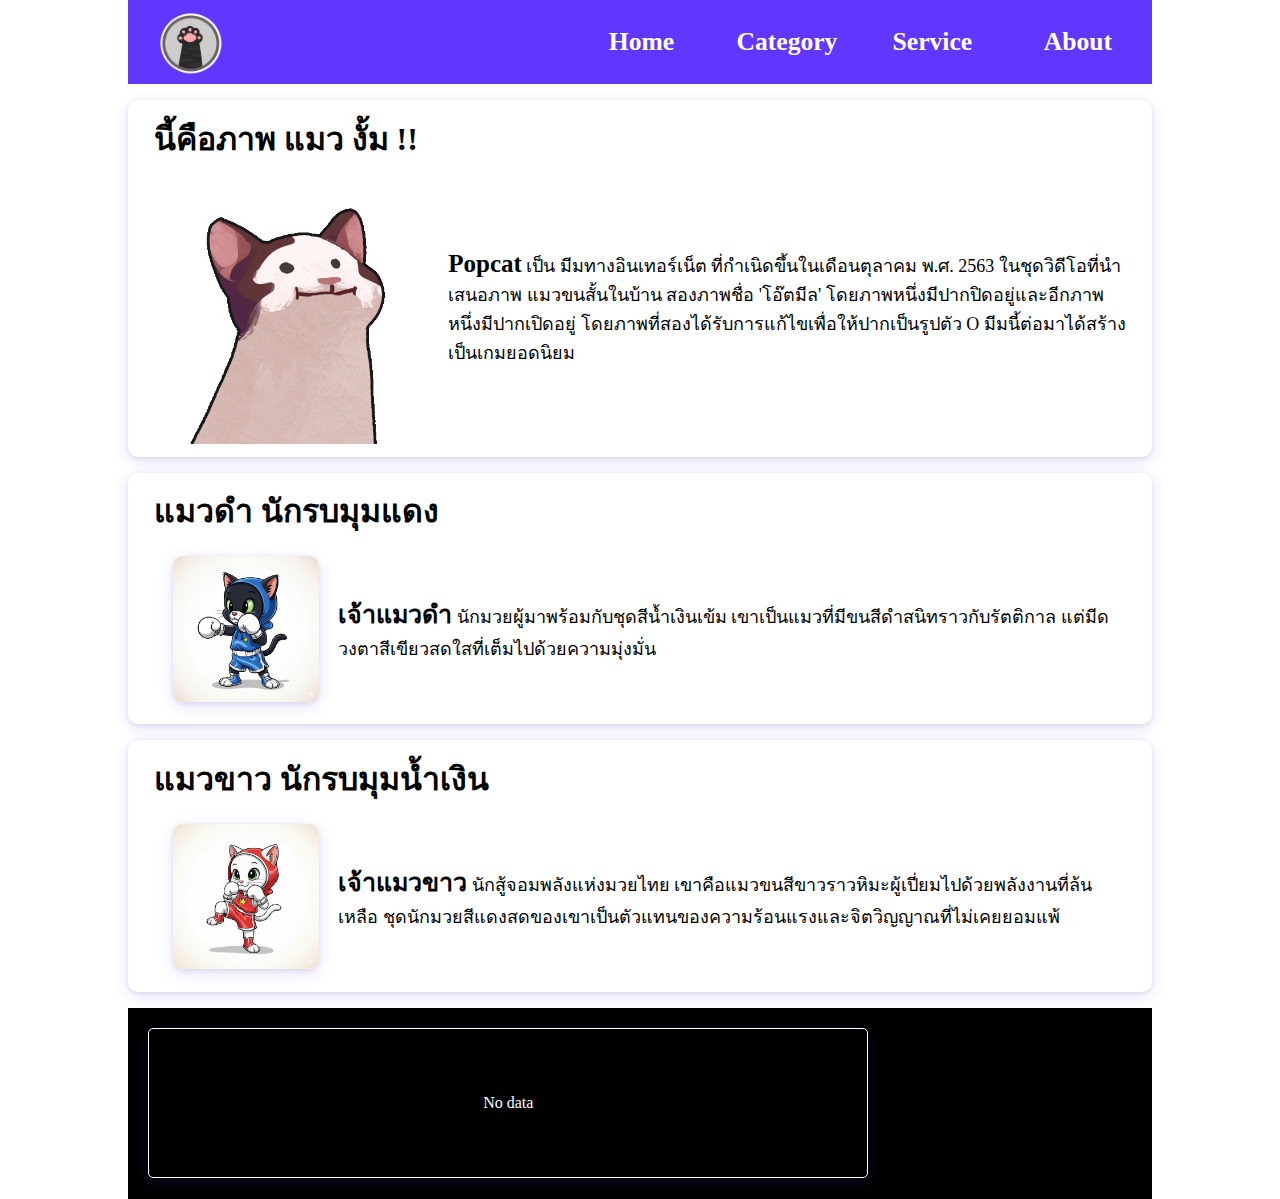
<file: index.html>
<!DOCTYPE html>
<html lang="en">
<head>
    <meta charset="UTF-8">
    <meta name="viewport" content="width=device-width, initial-scale=1.0">
    <title>L6_Page_68025930</title>
    <link rel="stylesheet" href="style.css">
</head>
<body>
    <!-- Narvigate bar -->
     <header>
        <div class="container">
                <nav>
                <div class="logo">
                    <img src="img/logo.avif" alt="" id="logo1">
                </div>
                <ul class="nav-list">
                    <li><a href="">Home</a></li>
                    <li><a href="">Category</a></li>
                    <li><a href="">Service</a></li>
                    <li><a href="">About</a></li>
                </ul>
            </nav>
        </div>
     </header>
     <section>
        <div class="news">
            <!-- Topic -->
            <div class="namecard">
                <h1>นี้คือภาพ แมว งั้ม !!</h1>
            </div>
            <!-- Detail -->
            <div class="contentcard">
                <img src="img/Cat1.gif" alt="" class="cardimg">
                <p><b>Popcat</b> เป็น มีมทางอินเทอร์เน็ต ที่กำเนิดขึ้นในเดือนตุลาคม พ.ศ. 2563 ในชุดวิดีโอที่นำเสนอภาพ แมวขนสั้นในบ้าน สองภาพชื่อ 'โอ๊ตมีล' โดยภาพหนึ่งมีปากปิดอยู่และอีกภาพหนึ่งมีปากเปิดอยู่ โดยภาพที่สองได้รับการแก้ไขเพื่อให้ปากเป็นรูปตัว O มีมนี้ต่อมาได้สร้างเป็นเกมยอดนิยม</p> 
            </div>
        </div>
        <div class="news">
            <!-- Topic -->
             <div class="namecard">
              <h1>แมวดำ นักรบมุมแดง</h1>  
             </div>
            <!-- Detail -->
            <div class="contentcard">
                <img src="img/BlackCat.png" alt="" id="char1">
                <p><b>เจ้าแมวดำ</b> นักมวยผู้มาพร้อมกับชุดสีน้ำเงินเข้ม เขาเป็นแมวที่มีขนสีดำสนิทราวกับรัตติกาล แต่มีดวงตาสีเขียวสดใสที่เต็มไปด้วยความมุ่งมั่น</p> 
            </div>
        </div>
        <div class="news">
            <!-- Topic -->
             <div class="namecard">
              <h1>แมวขาว นักรบมุมน้ำเงิน</h1>  
             </div>
            <!-- Detail -->
             <div class="contentcard">
                <img src="img/whiteCat.png" alt="" id="char2">
                <p><b>เจ้าแมวขาว</b> นักสู้จอมพลังแห่งมวยไทย เขาคือแมวขนสีขาวราวหิมะผู้เปี่ยมไปด้วยพลังงานที่ล้นเหลือ ชุดนักมวยสีแดงสดของเขาเป็นตัวแทนของความร้อนแรงและจิตวิญญาณที่ไม่เคยยอมแพ้</p> 
            </div>
        </div>
    </section>
    <footer>
        <div class="ender">
            <div class="manu">
                No data
            </div>
            <div class="map">
                <iframe src="https://www.google.com/maps/embed?pb=!1m18!1m12!1m3!1d3873.7363964062865!2d100.58301482456041!3d13.85485539490031!2m3!1f0!2f0!3f0!3m2!1i1024!2i768!4f13.1!3m3!1m2!1s0x30e29d252bf2f057%3A0x2c29fb6d10658a32!2z4Lin4Li04LiX4Lii4Liy4Lil4Lix4Lii4LiZ4Liy4LiZ4Liy4LiK4Liy4LiV4Li0IOC4oeC4q-C4suC4p-C4tOC4l-C4ouC4suC4peC4seC4ouC4qOC4o-C4teC4m-C4l-C4uOC4oQ!5e0!3m2!1sth!2sth!4v1757861176337!5m2!1sth!2sth" width="300" height="200" style="border:0;" allowfullscreen="" loading="lazy" referrerpolicy="no-referrer-when-downgrade"></iframe>
            </div>
        </div>
    </footer>
</body>
</html>
</file>
<file: style.css>
*{
    margin: 0;
    padding: 0;
    box-sizing: border-box;
}
@import url('https://fonts.googleapis.com/css2?family=Itim&family=Kanit:ital,wght@0,100;0,200;0,300;0,400;0,500;0,600;0,700;0,800;0,900;1,100;1,200;1,300;1,400;1,500;1,600;1,700;1,800;1,900&display=swap');

html{
    width: 100%;
    height: auto;
    font-family: "Itim", cursive;
}
body{
    width: 100%;
    height: 100%;
}
.container{
    width: 80%;
    height: 100%;
    margin: 0 10%;
}
nav{
    display: flex;
    background-color: rgb(97, 54, 255);
    align-items: center;
    position: sticky;
    top: 0;
    z-index: 80;
}
.logo{
    width: 60%;
    height: auto;
    display: flex;
    text-align: center;
    align-items: center;
    justify-content: flex-start;
    font-weight: bold;
    padding-left: 2%;
    color: white;
}
#logo1{
    width: 20%;
    height: auto;
}
.nav-list{
    width: 80%;
    height: 100%;
    display: flex;
}
.nav-list li{
    width: 50%;
    height: auto;
    list-style: none;
    margin: 0px 0.5% 0px 0px;
    display: flex;
    justify-content: center;
}
li a{
    text-decoration: none;
    color: white;
    font-size: 2vw;
    font-weight: bold;
}
section{
    width: 100%;
    height: auto;
    display: block;
    justify-items: center;
}
.news{
    width: 80%;
    height: 100%;
    border: 0px solid black;
    border-radius: 10px;
    margin: 1rem 0;
    padding: 1% 2%;
    box-shadow: 0 4px 16px rgba(97, 54, 255, 0.15), 0 1.5px 4px rgba(0,0,0,0.08);
}
.namecard{
    width: auto;
    height: auto;
    display: block;
}
.contentcard{
    width: 100%;
    height: auto;
    margin-top: 1%;
    display: flex;
    align-items: center;
}
.cardimg{
    width: 30vw;
    height: 30vh;
    border-radius: 8%;
    margin: 0 2% 0 0;
}
.contentcard p{
    width: auto;
    height: auto;
    overflow: hidden;
    font-size: large;
}
.contentcard b{
    font-size: 25px;
}
footer{
    width: 100%;
    height: auto;
    display: flex;
    justify-content: center;
}
.ender {
    width: 80%;
    height: auto;
    background-color: black;
    display: flex;
}
.manu{
    width: 80%;
    height: auto;
    color: white;
    display: flex;
    align-items: center;
    justify-content: center;
    border: 1px solid white;
    border-radius: 5px;
    margin: 2% 2%;
    box-shadow: 0 4px 16px rgba(97, 54, 255, 0.15), 0 1.5px 4px rgba(0,0,0,0.08);
}   
.map{
    width: auto;
    height: auto;
    margin: 2% 0;
    display: flex;
    justify-content: center;
}
.map iframe{
    width: 80%;
    height: auto;
    border-radius: 5%;
}
#char1, #char2{
    width: 15%;
    height: auto;
    margin: 1% 2%;
    border-radius: 10px;
    box-shadow: 0 4px 16px rgba(97, 54, 255, 0.15), 0 1.5px 4px rgba(0,0,0,0.08);
}
</file>
